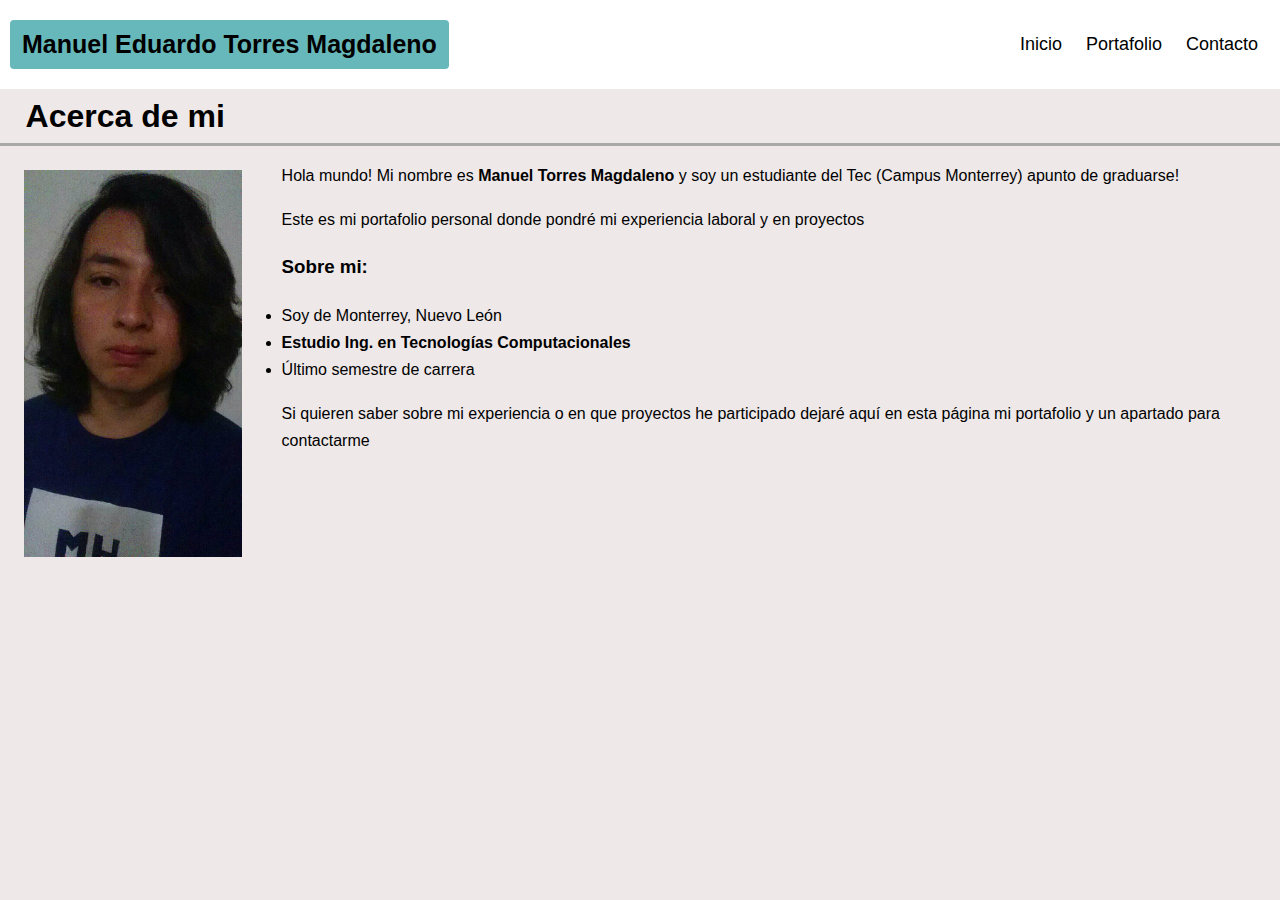
<file: index.html>
<!DOCTYPE html>
<html lang="es">
<head>
	<title>Portafolio personal</title>
	<meta charset="utf-8">
	<meta name="viewport" content="width=device-width, initial-scale=1.0" />

	<!-- Estilos css -->
	<link rel="stylesheet" type="text/css" href="assets/css/style.css">
</head>
<body>
	<div class="header">
		<a href="index.html" class="persona">Manuel Eduardo Torres Magdaleno</a>
		<div class="header-right">
		  <a href="index.html">Inicio</a>
		  <a href="portfolio.html">Portafolio</a>
		  <a href="contact.html">Contacto</a>
		</div>
	  </div>

	  <main>
		  <section>
			<div>
				<h1 class="titulo-acerca">Acerca de mi</h1>
			  </div>

			  <div>
					<img class="imagen-portafolio" src="assets/images/foto.jpg">

			  </div>

			  <p>Hola mundo! Mi nombre es <b>Manuel Torres Magdaleno</b> y soy un estudiante
			del Tec (Campus Monterrey) apunto de graduarse!</p>

			<p>Este es mi portafolio personal donde pondré mi experiencia laboral y en proyectos</p>

			<h3>Sobre mi:</h3>
			<ul> 
				<li>Soy de Monterrey, Nuevo León</li>
				<li><b>Estudio Ing. en Tecnologías Computacionales</b></li>
				<li>Último semestre de carrera</li>
			</ul>

			<p>Si quieren saber sobre mi experiencia o en que proyectos he participado
				dejaré aquí en esta página mi portafolio y un apartado para 
				contactarme
			</p>
			  
		  </section>
	  </main>
	  
</body>
</html>
</file>
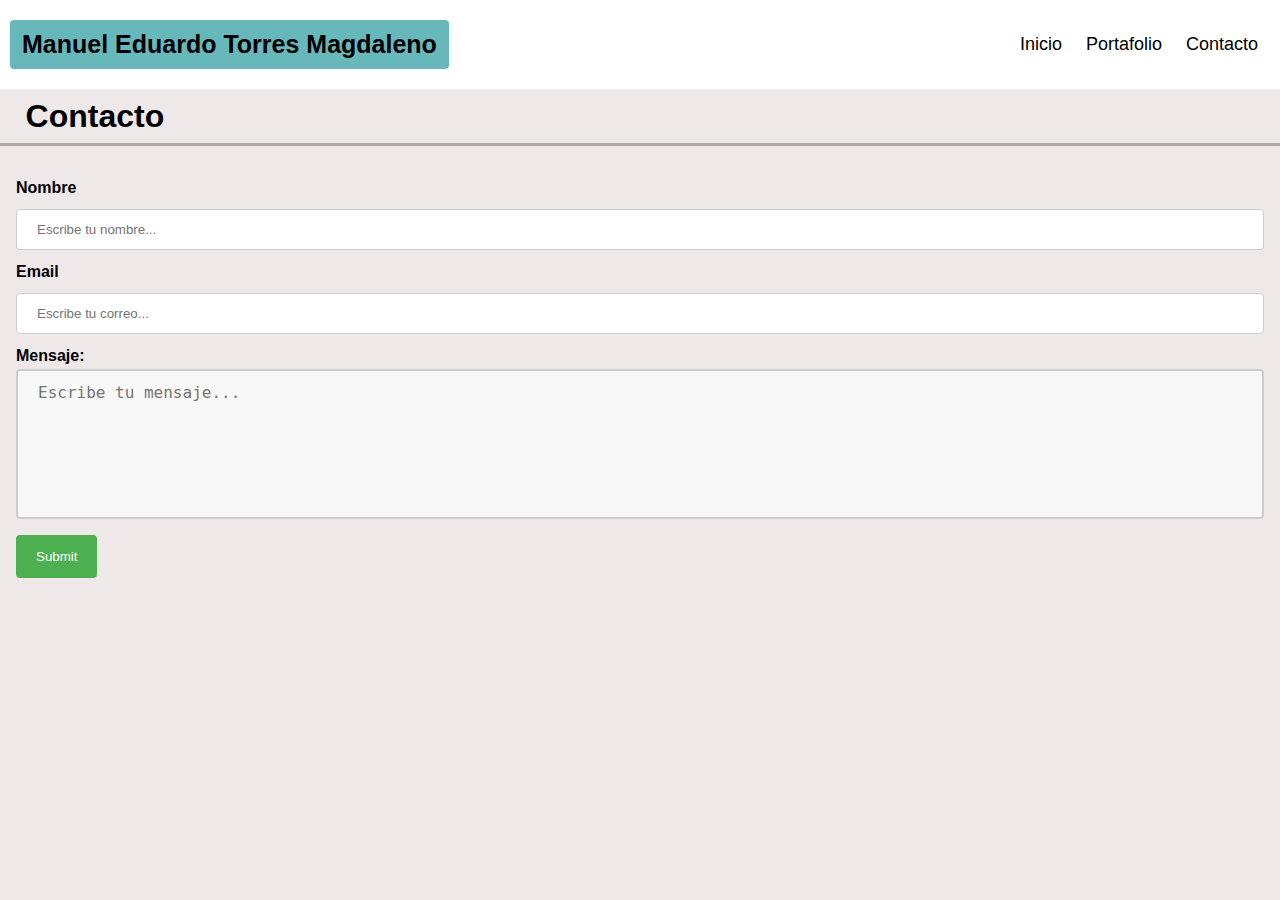
<file: contact.html>
<!DOCTYPE html>
<html lang="es">
<head>
	<title>Contacto</title>
	<meta charset="utf-8">
	<meta name="viewport" content="width=device-width, initial-scale=1.0" />

	<!-- Estilos css -->
	<link rel="stylesheet" type="text/css" href="assets/css/style.css">
</head>
<body>

    <div class="header">
		<a href="index.html" class="persona">Manuel Eduardo Torres Magdaleno</a>
		<div class="header-right">
		  <a href="index.html">Inicio</a>
		  <a href="portfolio.html">Portafolio</a>
		  <a href="contact.html">Contacto</a>
		</div>
	  </div>

	  <main>
		  <section>
			  <h1 class="titulo-acerca">Contacto</h1>

			  <div class="contact-form ">
				<form action="contact.html">

					<label for="nombre"><b>Nombre</b></label>
					<input type="text" id="nombre" required name="fullname" placeholder="Escribe tu nombre...">
				
					<label for="email"><b>Email</b></label>
					<input type="email" id="email" required name="email" placeholder="Escribe tu correo...">
				  
					<label for="mensaje"><b>Mensaje:</b></label>
					<textarea id="Mensaje" placeholder="Escribe tu mensaje..."></textarea>

				  <input type="submit" value="Submit">
				  
				</form>
			  </div>
			  
		  </section>
	  </main>
	  
</body>
</html>
</file>
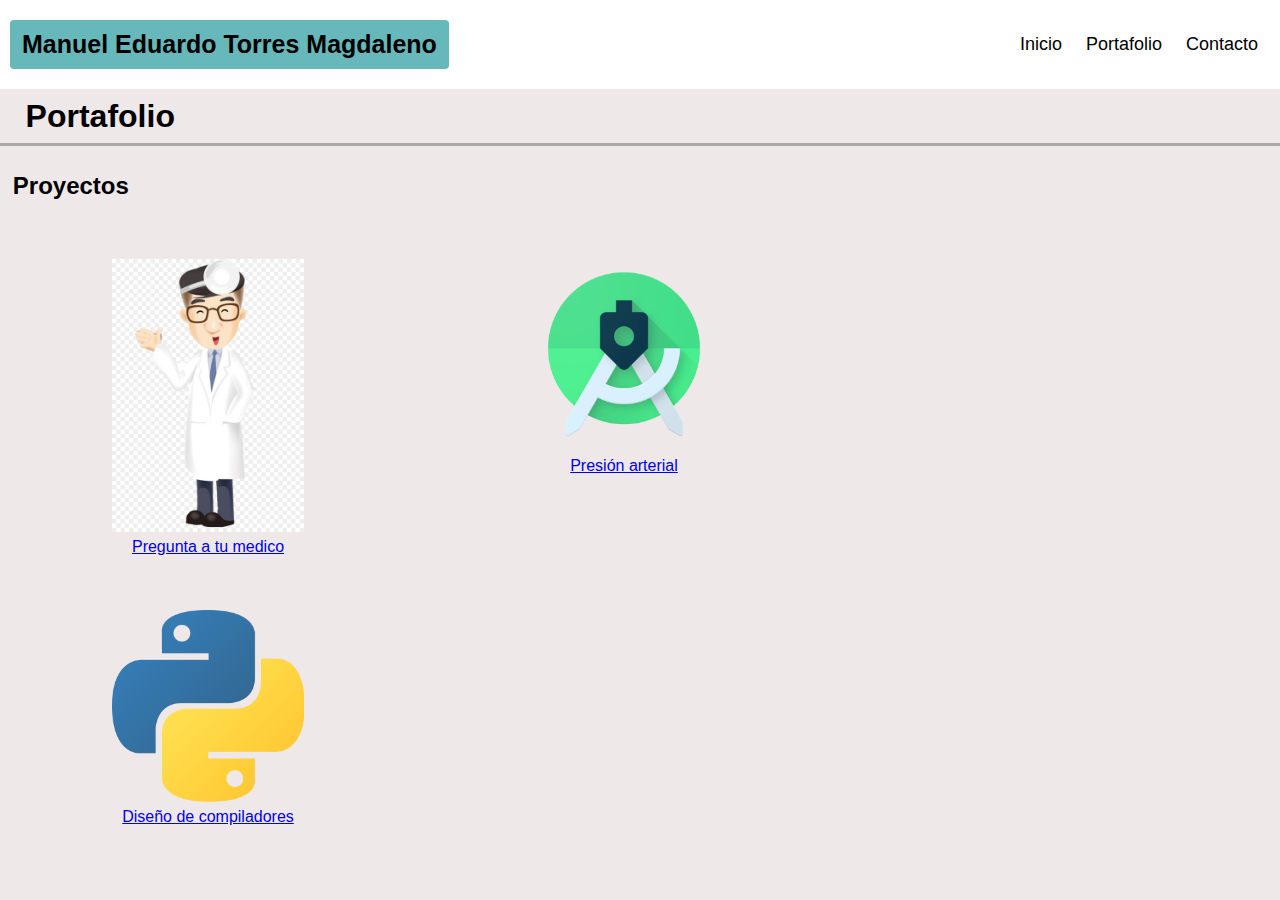
<file: portfolio.html>
<!DOCTYPE html>
<html lang="es">
<head>
	<title>Portafolio profesional</title>
	<meta charset="utf-8">
	<meta name="viewport" content="width=device-width, initial-scale=1.0" />

	<!-- Estilos css -->
	<link rel="stylesheet" type="text/css" href="assets/css/style.css">
</head>
<body>
    
    <div class="header">
		<a href="index.html" class="persona">Manuel Eduardo Torres Magdaleno</a>
		<div class="header-right">
		  <a href="index.html">Inicio</a>
		  <a href="portfolio.html">Portafolio</a>
		  <a href="contact.html">Contacto</a>
		</div>
	  </div>

	  <main>
		  <section>
			<h1 class="titulo-acerca">Portafolio</h1>
			<h2>Proyectos</h2>
			
			<div class="flex-container">
				<div class="fotoPortafolio"><a href="https://github.com/manueleduar/Pregunta-a-tu-medico">
					<img src="assets/images/med.jpg"></a>
					<a href="https://github.com/manueleduar/Pregunta-a-tu-medico">
						<div class="desc">Pregunta a tu medico</div></a>
				</div>
					<div class="fotoPortafolio"> 
						<a href="https://github.com/manueleduar/DispositivosMoviles"> <img src="assets/images/android.png"> </a>
						<a href="https://github.com/manueleduar/DispositivosMoviles">
							<div class="desc">Presión arterial</div> </a>
					</div>

				</div>
				<div class="fotoPortafolio"> 
					<a href="https://github.com/manueleduar/Proyecto-PatoManuG-"> <img src="assets/images/python.png"> </a>
					<a href="https://github.com/manueleduar/Proyecto-PatoManuG-"><div class="desc">Diseño de compiladores</div> </a>
				</div>

			  </div>

		  </section>
	  </main>
	  
</body>
</html>
</file>
<file: assets/css/style.css>
html{
    font-family: Arial, Helvetica, sans-serif;
	box-sizing: border-box;
}

body {
    margin: auto;
    font-family: Arial, Helvetica, sans-serif;
    line-height: 1.7;
    background-color: rgb(238, 232, 232);
}

.titulo-acerca {
	content: "";
	display: block;
  width: auto;
  margin-top: auto;
  padding-left: 2%;
  margin-bottom: auto;
  margin-top: auto;
  border-bottom-style: solid;
  border-bottom-width: auto;
  border-color: darkgrey;

}

.imagen-portafolio {
  float: left;

}

img {
  display: block;
  margin-left: auto;
  margin-right: 1rem;
  padding-left: 1.5rem;
  padding-top: 1.5rem;
  padding-right: 1.5rem;
  width: 17%;
}

p {
  font-family: sans-serif;
  margin-right: 0.5rem;
  margin-left: 0.5rem;
}

h3 {
  margin-left: 0.5rem;
}

h2 {
  margin-left: 0.8rem;
}

.header {
    overflow: hidden;
    background-color: #ffffff;
    padding: 20px 10px;
  }
  
  .header a {
    float: left;
    color: black;
    text-align: center;
    padding: 12px;
    text-decoration: none;
    font-size: 18px; 
    line-height: 25px;
    border-radius: 4px;
  }
  
  .header a.persona {
    font-size: 25px;
    font-weight: bold;
    background-color: rgb(103, 184, 187);
  }
  
  .header a:hover {
    background-color: #ddd;
    color: black;
  }
  
  .header-right {
    float: right;
  }
  
  input[type=text], select {
    width: 100%;
    padding: 12px 20px;
    margin: 8px 0;
    display: inline-block;
    border: 1px solid #ccc;
    border-radius: 4px;
    box-sizing: border-box;
  }

  input[type=email], select {
    width: 100%;
    padding: 12px 20px;
    margin: 8px 0;
    display: inline-block;
    border: 1px solid #ccc;
    border-radius: 4px;
    box-sizing: border-box;
  }
  
  input[type=submit] {
    width: auto;
    background-color: #4CAF50;
    color: white;
    padding: 14px 20px;
    margin: 8px 0;
    border: none;
    border-radius: 4px;
    cursor: pointer;
  }
  
  input[type=submit]:hover {
    background-color: #45a049;
    
  }

  .contact-form {
    padding-top: 1.7rem;
    padding-left: 1rem;
    padding-right: 1rem;
  }

  textarea {
    width: 100%;
    height: 150px;
    padding: 12px 20px;
    box-sizing: border-box;
    border: 2px solid #ccc;
    border-radius: 4px;
    background-color: #f8f8f8;
    font-size: 16px;
    resize: none;
  }

  .flex-container {
    display: flex;
    flex-wrap: wrap;
  }

  .flex-container > div {

    width: auto;
    margin: auto  ;
    justify-content: space-between;
    text-align: center;
    line-height: 5rem;

  }

  div.fotoPortafolio {
    margin: 1rem;
    margin-top: 0.5rem;
    float: left;
    width: 30%;
  }
  

  div.fotoPortafolio img {
    width: 50%;
    margin: auto;
    margin-bottom: auto;
    margin-top: auto;
    height: auto;
  }
  
  div.desc {
    font-size: medium;
    text-align: center;
    line-height: 30px;
  }

  @media screen and (max-width: 500px) {
    .header a {
      float: none;
      display: block;
      text-align: left;
    }
    
    .header-right {
      float: none;
    }
  }
</file>
